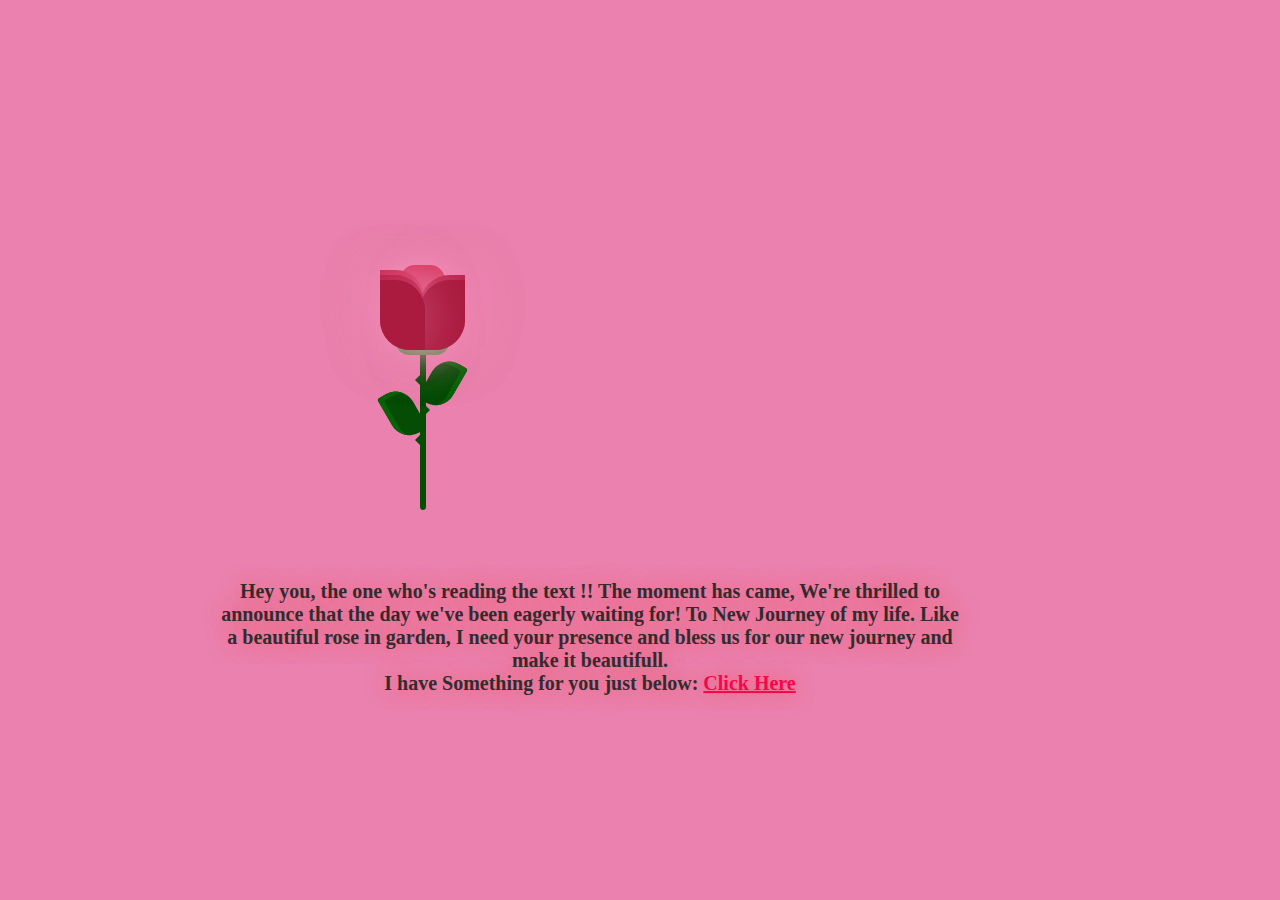
<file: index.html>
<!DOCTYPE html>
<html lang="en">
  <head>
    <meta charset="UTF-8" />
    <meta name="viewport" content="width=device-width, initial-scale=1.0" />
    <title>Document</title>
    <link rel="stylesheet" href="style.css" />
    <link
      href="https://fonts.googleapis.com/css?family=Indie+Flower"
      rel="stylesheet"
      type="text/css"
    />
  </head>
  <body>
    <div class="container">
      <div class="glass">
        <div class="shine"></div>
      </div>
      <div class="thorns">
        <div></div>
        <div></div>
        <div></div>
        <div></div>
      </div>
      <div class="leaves">
        <div></div>
        <div></div>
        <div></div>
        <div></div>
      </div>
      <div class="petals">
        <div></div>
        <div></div>
        <div></div>
        <div></div>
        <div></div>
        <div></div>
      </div>
      <div class="text">
        <h2></h2> Hey you, the one who's reading the text !! The moment has came, We're thrilled to announce that the day we've been eagerly waiting for! To New Journey of my life. Like a beautiful rose in garden, I need your presence and bless us for our new journey and make it beautifull. <br />  I have Something for you just below: <a href="new.html">Click Here</a></h2>
      </div>
    </div>
  </body>
</html>
</file>
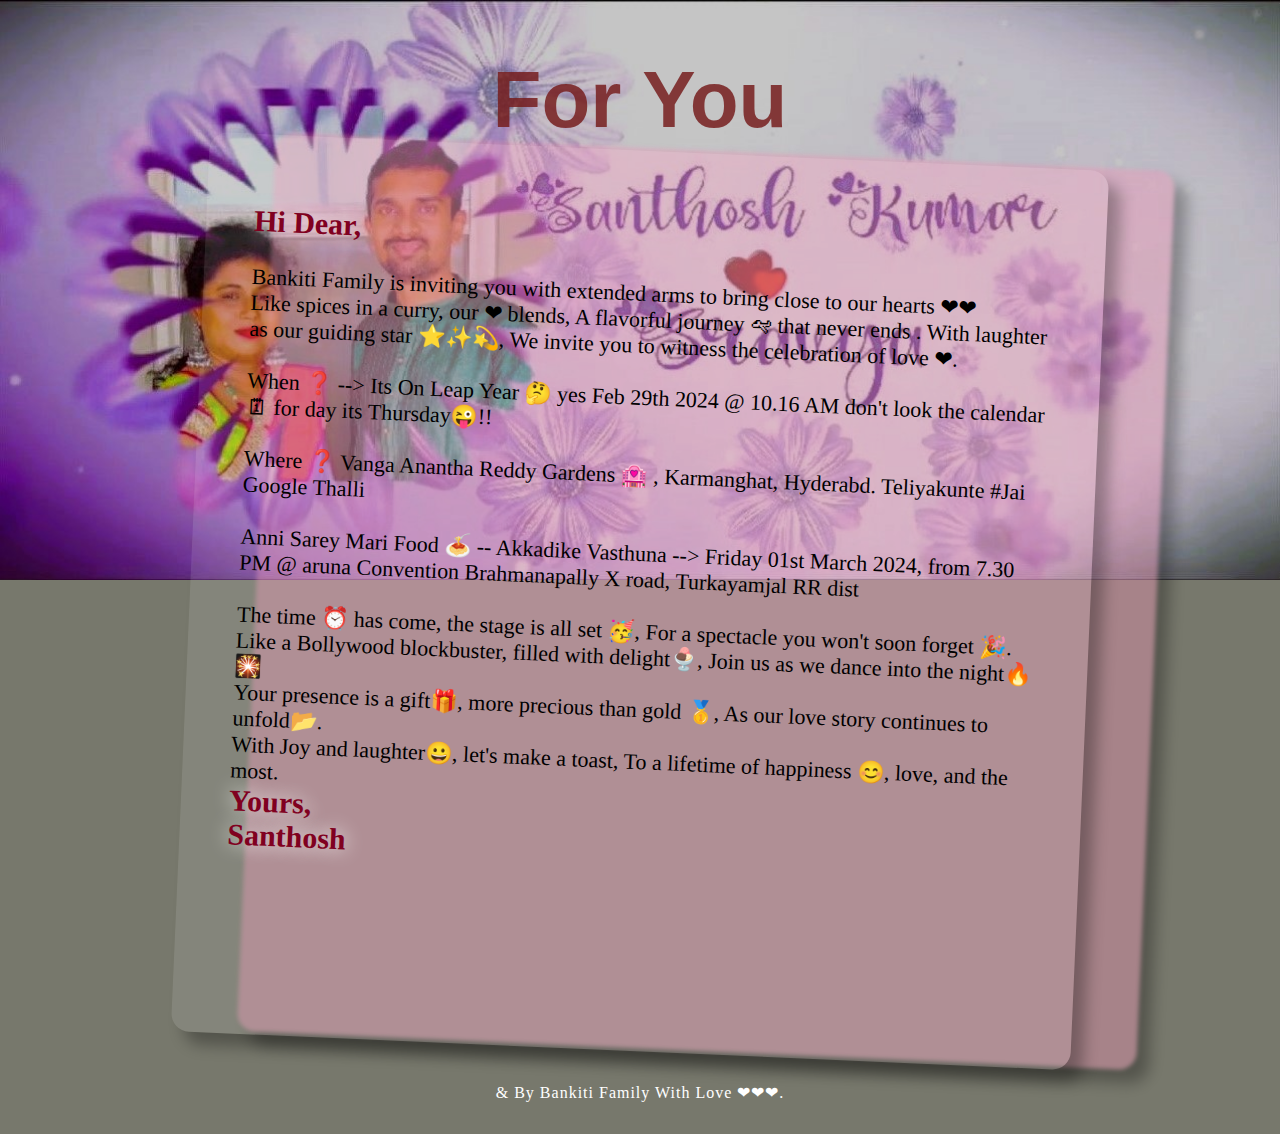
<file: new.html>
<!DOCTYPE html>
<html lang="en">
  <head>
    <meta charset="UTF-8" />
    <meta name="viewport" content="width=device-width, initial-scale=1.0" />
    <title>First Meet Out</title>
    <link rel="stylesheet" href="new.css" />
  </head>
  <body>
    <div class="wrap">
      <h1>For You</h1>
      <div class="postcard1"></div>
      <div class="postcard">
        <div class="letter"></div>
        <p>
          <span> Hi Dear,</span>
          <br />
<br>
Bankiti Family is inviting you with extended arms to bring close to our hearts ❤❤

<br>
Like spices in a curry, our ❤ blends,
A flavorful journey 🛩  that never ends .
With laughter as our guiding star ⭐✨💫,
We invite you to witness the celebration of love ❤. <br>

<br>When ❓ --> Its On Leap Year 🤔 yes Feb 29th 2024 @ 10.16 AM don't look the calendar 🗓 for day its Thursday😜!!<br>
<br>Where ❓ Vanga Anantha Reddy Gardens 🏩 , Karmanghat, Hyderabd. Teliyakunte #Jai Google Thalli<br>
<br>Anni Sarey Mari Food 🍝 -- Akkadike Vasthuna --> Friday 01st March 2024, from 7.30 PM @ aruna Convention Brahmanapally X road, Turkayamjal RR dist<br>
<br> The time ⏰ has come, the stage is all set 🥳,
For a spectacle you won't soon forget 🎉.
Like a Bollywood blockbuster, filled with delight🍨,
Join us as we dance into the night🔥🎇

<br> Your presence is a gift🎁, more precious than gold 🥇,
As our love story continues to unfold📂.
<br> With Joy and laughter😀, let's make a toast,
To a lifetime of happiness 😊, love, and the most.

          <br />
          <span class="Santhosh">
            Yours,
            <br />
            Santhosh</span
          >
        </p>
      </div>
    </div>

    <footer>
      <p> & By Bankiti Family With Love ❤❤❤. </p>
    </footer>
  </body>
</html>
</file>
<file: style.css>
@import url("https://fonts.googleapis.com/css2?family=Great+Vibes&display=swap");
body {
  height: 100%;
  width: 100%;
  background: #ea81ae;
  overflow: hidden;
  text-align: center;
  justify-content: center;
}

.container {
  position: absolute;
  left: 50%;
  top: 50%;
  transform: translate(-50%, -50%);
}

.glass {
  height: 350px;
  width: 200px;
}

.petals > div {
  position: absolute;
  background: #d52d58;
  width: 45px;
  height: 80px;
  top: 55px;
  transition: all 0.5s ease-out;
}
.petals > div:nth-child(1) {
  border-radius: 15px;
  box-shadow: 0px 0px 30px #f594b8;
  left: 80px;
  top: 60px;
  background: #d52d58;
}
.petals > div:nth-child(2),
.petals > div:nth-child(4),
.petals > div:nth-child(6) {
  background: #b81b43;
  left: 60px;
  border-radius: 0px 30px 0px 30px;
  transform-origin: bottom right;
}
.petals > div:nth-child(3),
.petals > div:nth-child(5),
.petals > div:nth-child(7) {
  background: #b81b43;
  left: 100px;
  border-radius: 30px 0px 30px 0px;
  transform-origin: bottom left;
}
.petals > div:nth-child(2) {
  z-index: 5;
  background: #ab1a3f;
  top: 75px;
  height: 70px;
  box-shadow: 0px 0px 50px rgba(245, 148, 184, 0.5);
  animation: bloom2 3s ease-in-out;
  animation-fill-mode: forwards;
}
.petals > div:nth-child(3) {
  z-index: 4;
  background: #ab1a3f;
  top: 75px;
  height: 70px;
  box-shadow: 0px 0px 50px rgba(245, 148, 184, 0.5);
  animation: bloom3 3s ease-in-out, glowing 2.5s ease-in-out infinite;
  animation-fill-mode: forwards;
}
.petals > div:nth-child(4) {
  z-index: 3;
  background: #b81b43;
  top: 70px;
  height: 75px;
  box-shadow: 0px 0px 50px rgba(245, 148, 184, 0.5);
  animation: bloom4 3s ease-in-out, glowing 2.5s ease-in-out infinite;
  animation-fill-mode: forwards;
}
.petals > div:nth-child(5) {
  z-index: 2;
  background: #b81b43;
  top: 70px;
  height: 75px;
  box-shadow: 0px 0px 50px rgba(245, 148, 184, 0.5);
  animation: bloom5 3s ease-in-out, glowing 2.5s ease-in-out infinite;
  animation-fill-mode: forwards;
}
.petals > div:nth-child(6) {
  z-index: 1;
  background: #c9204b;
  top: 65px;
  height: 70px;
  box-shadow: 0px 0px 50px rgba(245, 148, 184, 0.3);
  animation: bloom6 3s ease-in-out, glowing 2.5s ease-in-out infinite;
  animation-fill-mode: forwards;
}
.petals > div:nth-child(7) {
  z-index: 0;
  background: #c9204b;
  top: 65px;
  height: 70px;
  box-shadow: 0px 0px 50px rgba(245, 148, 184, 0.3);
  animation: bloom7 3s ease-in-out, glowing 2.5s ease-in-out infinite;
  animation-fill-mode: forwards;
}

.deadPetals > div {
  position: absolute;
  background: #d52d58;
  width: 20px;
  height: 15px;
  top: 120px;
  border-radius: 0px 30px 0px 30px;
  box-shadow: 0px 0px 30px rgba(245, 148, 184, 0.5);
  transition: all 0.5s ease-out;
}
.deadPetals > div:nth-child(1) {
  left: 80px;
  transform: rotate(-30deg);
  animation: falling 10s 4s ease-in-out infinite;
}
.deadPetals > div:nth-child(2) {
  left: 101px;
  transform: rotate(-30deg);
  animation: falling 20s 8s ease-in-out infinite;
}
.deadPetals > div:nth-child(3) {
  left: 79px;
  transform: rotate(-30deg);
  animation: falling 20s 12s ease-in-out infinite;
}
.deadPetals > div:nth-child(4) {
  left: 92px;
  transform: rotate(-30deg);
  animation: falling 20s 16s ease-in-out infinite;
}

.leaves > div:nth-last-child(1) {
  position: absolute;
  width: 55px;
  height: 30px;
  background: #338f37;
  top: 120px;
  left: 75px;
  border-radius: 100px;
}
.leaves > div:nth-child(1) {
  position: absolute;
  width: 6px;
  height: 210px;
  background: #054c05;
  top: 95px;
  left: 100px;
  border-radius: 0 0 100px 100px;
}
.leaves > div:nth-child(2) {
  position: absolute;
  width: 30px;
  height: 50px;
  top: 53px;
  border-radius: 5px 40px 20px 40px;
  background: #054c05;
  transform-origin: bottom;
  transform: rotate(-30deg);
  top: 180px;
  left: 80px;
  box-shadow: inset 5px 5px #066406;
}
.leaves > div:nth-child(3) {
  position: absolute;
  width: 30px;
  height: 50px;
  top: 53px;
  border-radius: 40px 5px 40px 20px;
  background: #054c05;
  transform-origin: bottom;
  transform: rotate(30deg);
  top: 150px;
  left: 95px;
  box-shadow: inset -5px 5px #066406;
}

.thorns > div {
  position: absolute;
  width: 0;
  height: 0;
  top: 140px;
}
.thorns > div:nth-child(odd) {
  border-top: 5px solid transparent;
  border-bottom: 5px solid transparent;
  border-left: 5px solid #054c05;
  left: 105px;
}
.thorns > div:nth-child(even) {
  border-top: 5px solid transparent;
  border-bottom: 5px solid transparent;
  border-right: 5px solid #054c05;
  left: 95px;
}
.thorns > div:nth-child(1) {
  top: 200px;
}
.thorns > div:nth-child(2) {
  top: 170px;
}
.thorns > div:nth-child(4) {
  top: 230px;
}

@keyframes bloom2 {
  50% {
    transform: rotate(-90deg);
    top: 200px;
    left: 100px;
  }
  100% {
    transform: rotate(-60deg);
    top: 252px;
    left: 50px;
    background: #71122a;
    box-shadow: 0px 0px 0px rgba(245, 148, 184, 0);
  }
}
@keyframes bloom3 {
  100% {
    transform: rotate(45deg);
  }
}
@keyframes bloom4 {
  100% {
    transform: rotate(-20deg);
  }
}
@keyframes bloom5 {
  100% {
    transform: rotate(20deg);
  }
}
@keyframes bloom6 {
  100% {
    transform: rotate(-5deg);
  }
}
@keyframes bloom7 {
  100% {
    transform: rotate(5deg);
  }
}
@keyframes glowing {
  50% {
    background: #d7365f;
    box-shadow: 0px 0px 60px #f594b8;
  }
}
@keyframes falling {
  20% {
    top: 335px;
    background: #9d193b;
    box-shadow: 0px 0px 0px rgba(245, 148, 184, 0);
  }
  100% {
    top: 335px;
    opacity: 0;
  }
}
.text {
  font-family: cursive;
  font-weight: 800;
  font-size: 20px;
  text-align: center;
  justify-content: center;
  color: rgb(50, 44, 46);
  text-shadow: 0 0 20px rgb(241, 94, 106);
  margin-left: -100px;
}
.text a {
  color: rgb(245, 7, 74);
}
.text a:hover {
  color: white;
  text-shadow: 0 0 20px rgb(235, 25, 42);
}
</file>
<file: new.css>
@import url("https://fonts.googleapis.com/css2?family=Great+Vibes&display=swap");
* {
  box-sizing: border-box;
}

body {
  font-family: "Varela Round", "Quicksand", sans-serif;
  background: url(background.jpg);
  opacity: 200;
  background-size: contain;
  background-repeat: no-repeat;
  background-color: rgb(119, 120, 108);
}

.postcard {
  width: 900px;
  height: 900px;
  background: rgba(255, 255, 255, 0.101);

  margin: 0 auto;
  border-radius: 2%;
  display: flex;
  justify-content: center;
  padding: 3em;
  box-shadow: 0.8em 0.8em 15px rgba(0, 0, 0, 0.3);
  -ms-transform: rotate(2.5deg); /* IE 9 */
  -webkit-transform: rotate(2.5deg); /* Chrome, Safari, Opera */
  transform: rotate(2.5deg);
  -moz-transition: all 0.5s ease;
  -webkit-transition: all 0.5s ease;
  -o-transition: all 0.5s ease;
  transition: all 0.5s ease;
}

.postcard1 {
  width: 900px;
  height: 900px;
  background: #f594b862;
  position: absolute;
  left: 20%;
  -webkit-filter: blur(2px);
  z-index: -1;
  margin: 0 auto;
  border-radius: 2%;
  display: flex;
  justify-content: right;
  padding: 3em;
  box-shadow: 0.8em 0.8em 15px rgba(0, 0, 0, 0.3);
  -ms-transform: rotate(2.5deg); /* IE 9 */
  -webkit-transform: rotate(2.5deg); /* Chrome, Safari, Opera */
  transform: rotate(2.5deg);
  -moz-transition: all 0.5s ease;
  -webkit-transition: all 0.5s ease;
  -o-transition: all 0.5s ease;
  transition: all 0.5s ease;
}

h1 {
  text-align: center;
  font-size: 5em;
  color: #751d1dd7;
  margin-bottom: 5px;
}

/*animation*/
.postcard:hover,
.postcard:active,
.postcard:focus {
  -ms-transform: rotate(0deg); /* IE 9 */
  -webkit-transform: rotate(0deg); /* Chrome, Safari, Opera */
  transform: rotate(0deg);
  -moz-transition: all 0.5s ease;
  -webkit-transition: all 0.5s ease;
  -o-transition: all 0.5s ease;
  transition: all 0.5s ease;
}

.mail_stamp {
  width: 100px;
  float: right;
}

.push {
  margin-bottom: 1em;
  margin-top: 0.5em;
}

/*footer*/
footer {
  margin: 2em auto;
  text-align: center;
  font-family: "Varela Round", "Quicksand", sans-serif;
  color: white;
}

footer p {
  font-size: 1em;
  letter-spacing: 1px;
}
p span {
  font-size: 30px;
  font-weight: 600;
  text-shadow: 0 0 20px rgb(255, 255, 255);
  color: #800020;
}
p {
  font-size: 22px;
  font-family: cursive;
  font-weight: 540;
}
.uday {
  font-size: 25px;

  text-shadow: 0 0 20px rgb(255, 255, 255);
}
</file>
